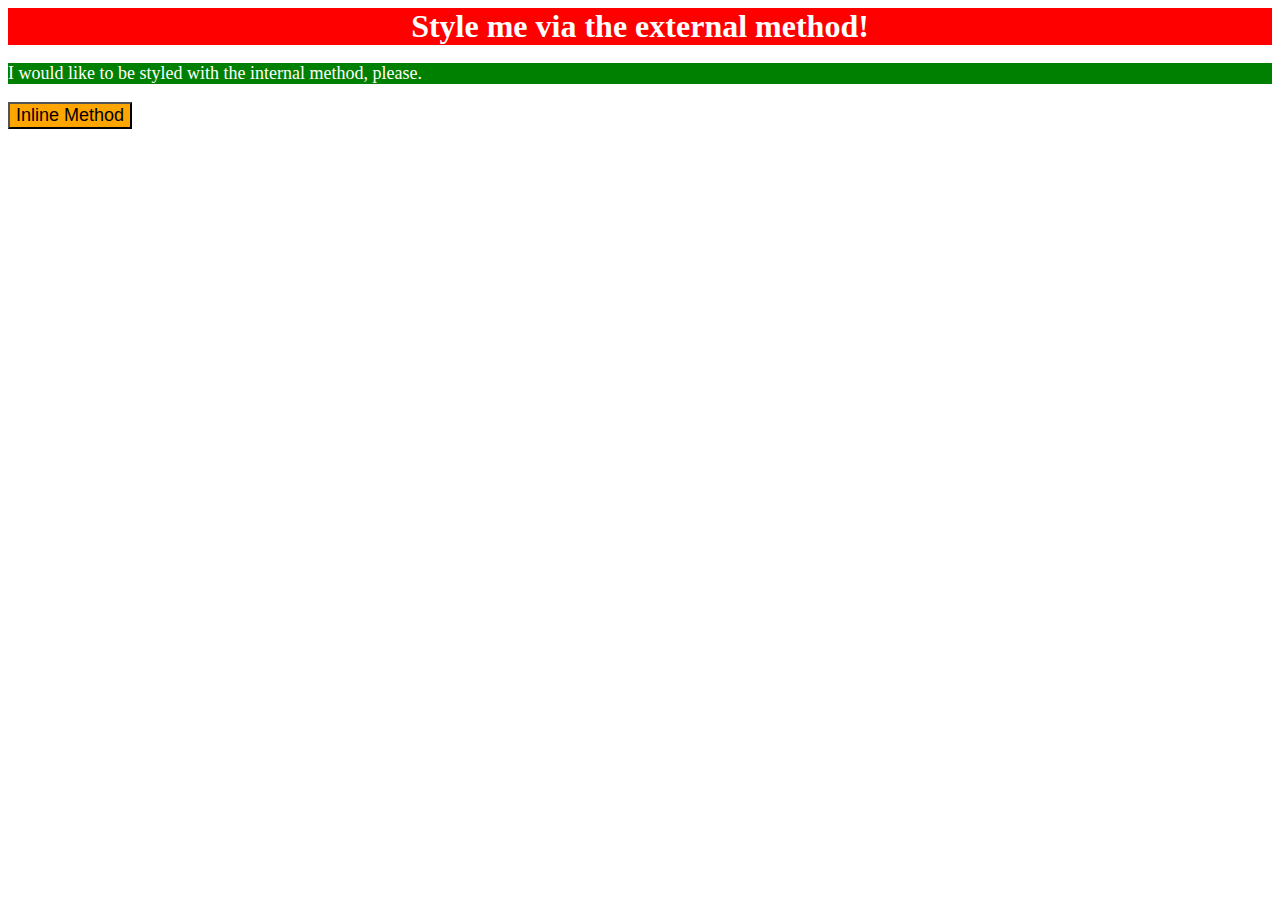
<file: foundations/01-css-methods/index.html>
<!DOCTYPE html>
<html lang="en">
  <head>
    <link rel="stylesheet" href="./styles.css">
    <meta charset="UTF-8">
    <meta http-equiv="X-UA-Compatible" content="IE=edge">
    <meta name="viewport" content="width=device-width, initial-scale=1.0">
    <title>Methods for Adding CSS</title>
    <style>
      p {
        color: white;
        background-color: green;
        font-size: 18px;
      }
    </style>
  </head>
  <body>
    <div>Style me via the external method!</div>
    <p>I would like to be styled with the internal method, please.</p>
    <button style="background-color: orange; font-size: 18px;">Inline Method</button>
  </body>
</html>
</file>
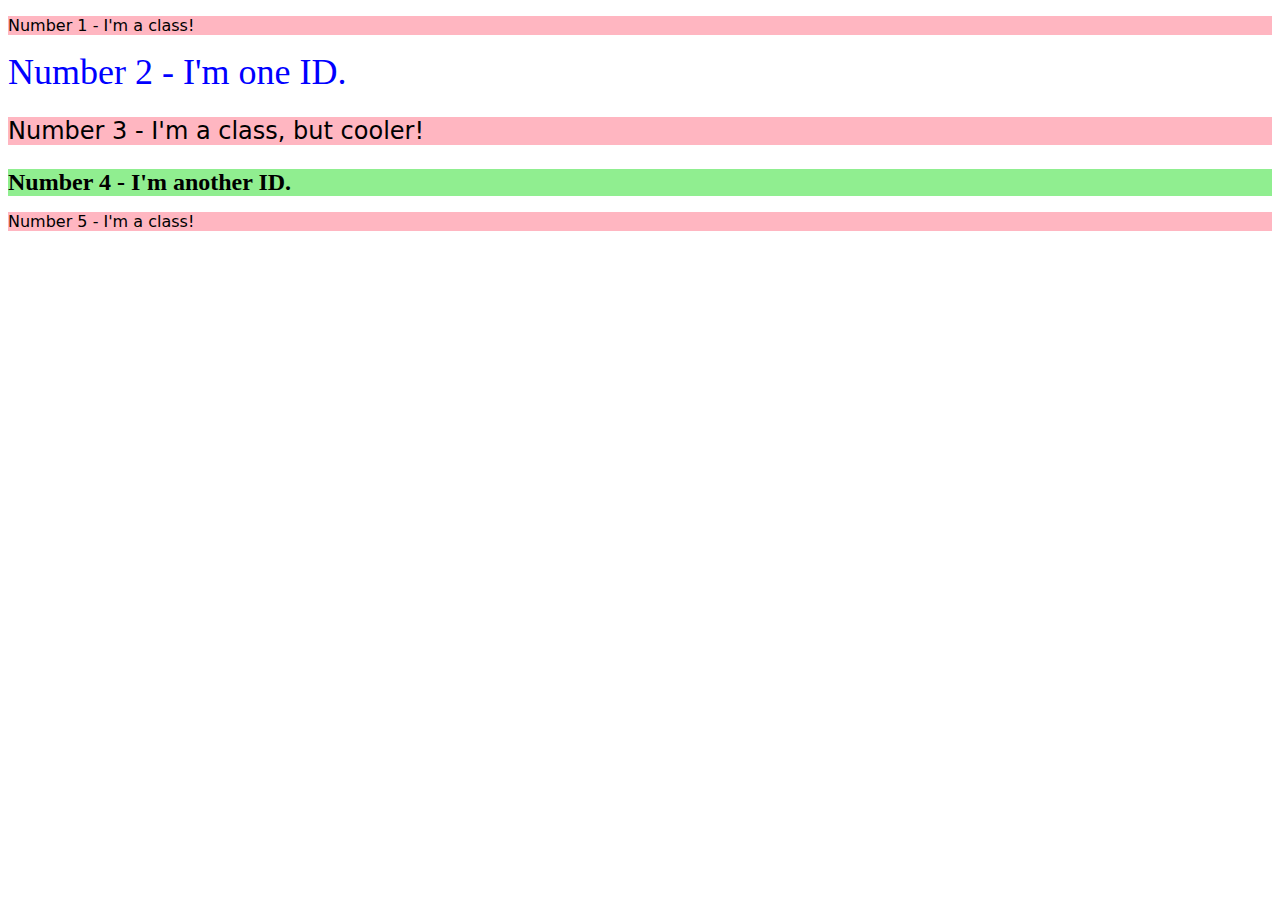
<file: foundations/02-class-id-selectors/index.html>
<!DOCTYPE html>
<html lang="en">
  <head>
    <meta charset="UTF-8">
    <meta http-equiv="X-UA-Compatible" content="IE=edge">
    <meta name="viewport" content="width=device-width, initial-scale=1.0">
    <title>Class and ID Selectors</title>
    <link rel="stylesheet" href="style.css">
  </head>
  <body>
    <p class="odd">Number 1 - I'm a class!</p>
    <div id="apple">Number 2 - I'm one ID.</div>
    <p class="odd cooler">Number 3 - I'm a class, but cooler!</p>
    <div id="banana">Number 4 - I'm another ID.</div>
    <p class="odd">Number 5 - I'm a class!</p>
  </body>
</html>
</file>
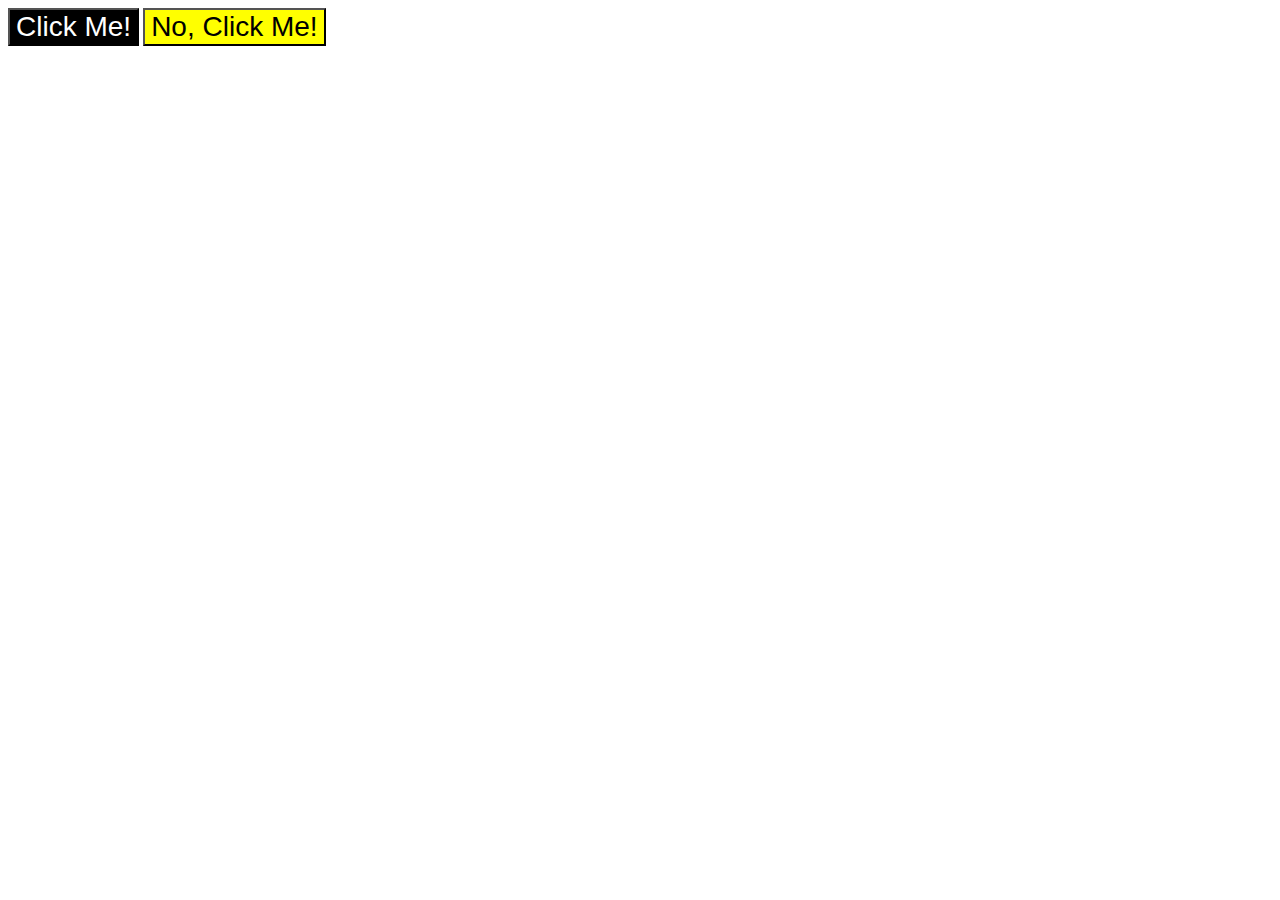
<file: foundations/03-grouping-selectors/index.html>
<!DOCTYPE html>
<html lang="en">
  <head>
    <meta charset="UTF-8">
    <meta http-equiv="X-UA-Compatible" content="IE=edge">
    <meta name="viewport" content="width=device-width, initial-scale=1.0">
    <title>Grouping Selectors</title>
    <link rel="stylesheet" href="style.css">
  </head>
  <body>
    <button id="ichi">Click Me!</button>
    <button id="ni">No, Click Me!</button>
  </body>
</html>
</file>
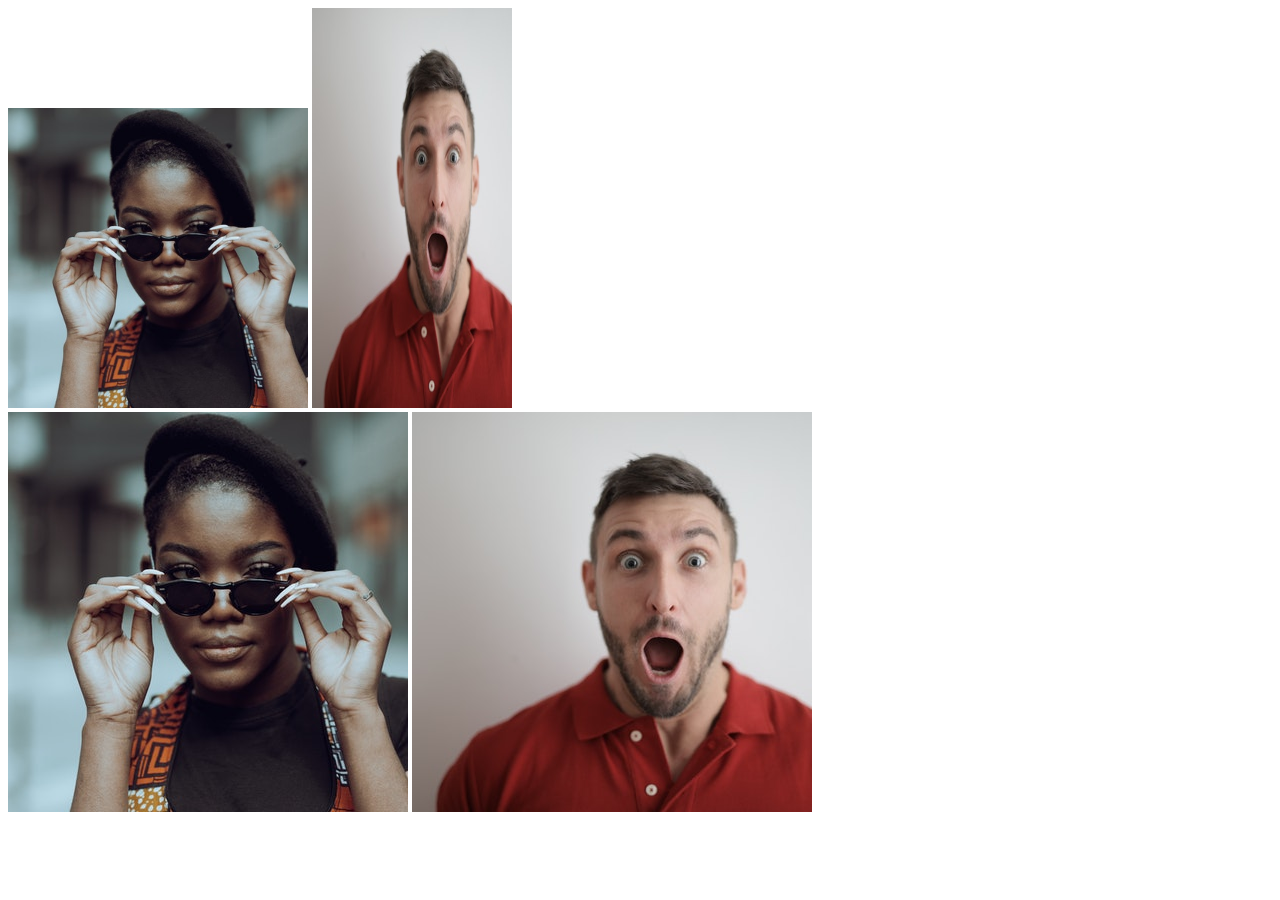
<file: foundations/04-chaining-selectors/index.html>
<!DOCTYPE html>
<html lang="en">
  <head>
    <meta charset="UTF-8">
    <meta http-equiv="X-UA-Compatible" content="IE=edge">
    <meta name="viewport" content="width=device-width, initial-scale=1.0">
    <title>Chaining Selectors</title>
    <link rel="stylesheet" href="style.css">
  </head>
  <body>
    <!-- Check image source path. Review Foundations lesson - Links and Images -->
    <!-- Use the classes BELOW this line -->
    <div>
      <img class="avatar proportioned" src="./images/pexels-katho-mutodo-8434791.jpg" alt="Woman with glasses">
      <img class="avatar distorted" src="./images/pexels-andrea-piacquadio-3777931.jpg" alt="Man with surprised expression">
    </div>
    <!-- Use the classes ABOVE this line -->
    <div>
      <img class="original proportioned" src="./images/pexels-katho-mutodo-8434791.jpg" alt="Woman with glasses">
      <img class="original distorted" src="./images/pexels-andrea-piacquadio-3777931.jpg" alt="Man with surprised expression">
    </div>
  </body>
</html>
</file>
<file: foundations/01-css-methods/styles.css>
div {
  color: white ;
  background-color: red;
  font-size: 32px;
  text-align: center;
  font-weight: 700;
}
</file>
<file: foundations/02-class-id-selectors/style.css>
.odd {
  background-color: lightpink;
  font-family: Verdana, "DejaVu Sans", sans-serif;
}

#apple {
  color: blue;
  font-size: 36px;
}

.odd.cooler {
  font-size: 24px;
}

#banana {
  background-color: lightgreen;
  font-size: 24px;
  font-weight: 700;
}
</file>
<file: foundations/03-grouping-selectors/style.css>
button {
  font-size: 28px;
  font-family: Helvetica, "Times New Roman", sans-serif;
}

#ichi {
  color: white;
  background-color: black;
}

#ni {
  background-color: yellow;
}
</file>
<file: foundations/04-chaining-selectors/style.css>
/* Add CSS Styling */
.avatar.proportioned {
  height: auto;
  width: 300px;
}

.avatar.distorted {
  height: 400px;
  width: 200px;
}
</file>
